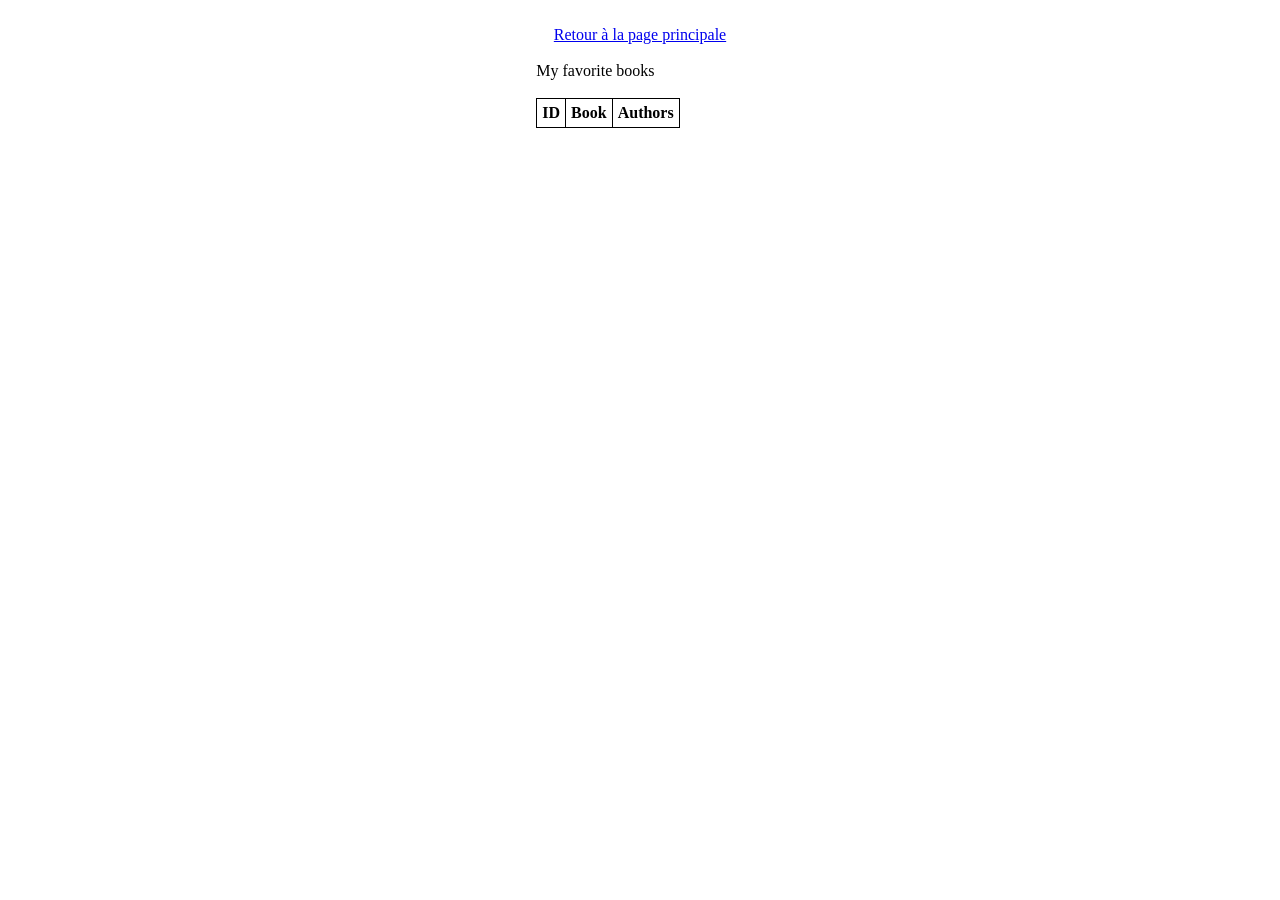
<file: tp2_favorites.html>
<html>

<head>
    <title>DWCC -- page des favoris</title>

    <style>
        th,
        td {
            border: 1px solid black;
            border-collapse: collapse;
        }

        table {
            border-collapse: collapse;
        }

        th,
        td {
            padding: 5px;
        }
    </style>

    <script src="script/tp2_favorites_script.js"></script>
</head>

<body onload="loadXMLDoc()">    
    <br>
    <a href="tp2_index.html" style="display: flex; justify-content: space-around;">Retour à la page principale</a>
    <br>
    <div style="display: flex; width: 1200px; justify-content: space-around;">
        <div>
            My favorite books
            <br>
            <br>
            <table id="tblFavorite">
                <tr>
                    <th>ID</th>
                    <th>Book</th>
                    <th>Authors</th>
                </tr>
            </table>
        </div>
    </div>    
</body>

</html>
</file>
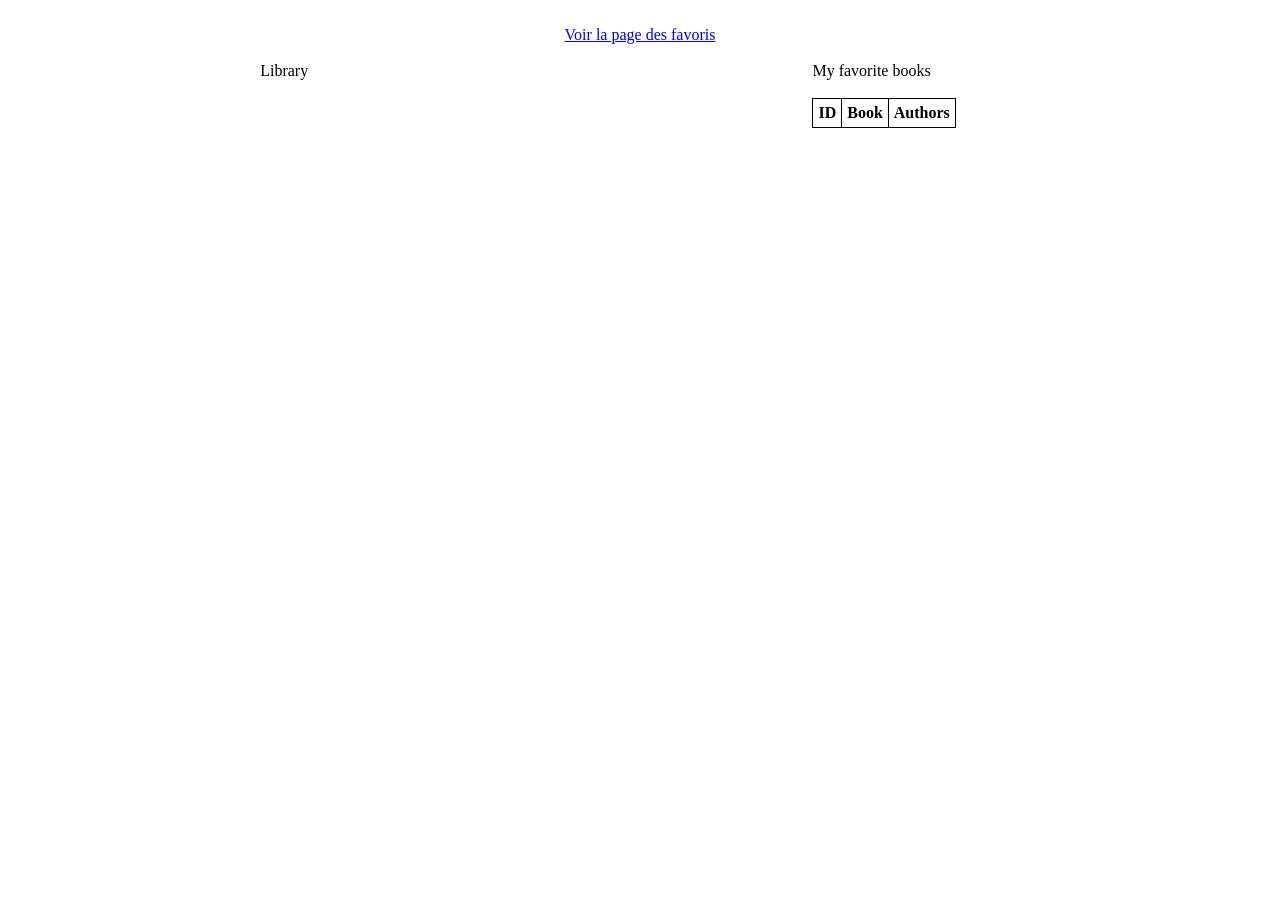
<file: tp2_index.html>
<html>

<head>
    <title>DWCC -- page principale</title>

    <style>
        th,
        td {
            border: 1px solid black;
            border-collapse: collapse;
        }

        table {
            border-collapse: collapse;
        }

        th,
        td {
            padding: 5px;
        }
    </style>

    <script src="script/tp2_index_script.js"></script>
</head>

<body onload="loadXMLDoc()">    
    <br>
    <a href="tp2_favorites.html" style="display: flex; justify-content: space-around;">Voir la page des favoris</a>
    <br>
    <div style="display: flex; width: 1200px; justify-content: space-around;">
        <div>
            Library
            <br>
            <br>
            <table id="data"></table>
        </div>
        <div>
            My favorite books
            <br>
            <br>
            <table id="tblFavorite">
                <tr>
                    <th>ID</th>
                    <th>Book</th>
                    <th>Authors</th>
                </tr>
            </table>
        </div>
    </div>    
</body>

</html>
</file>
